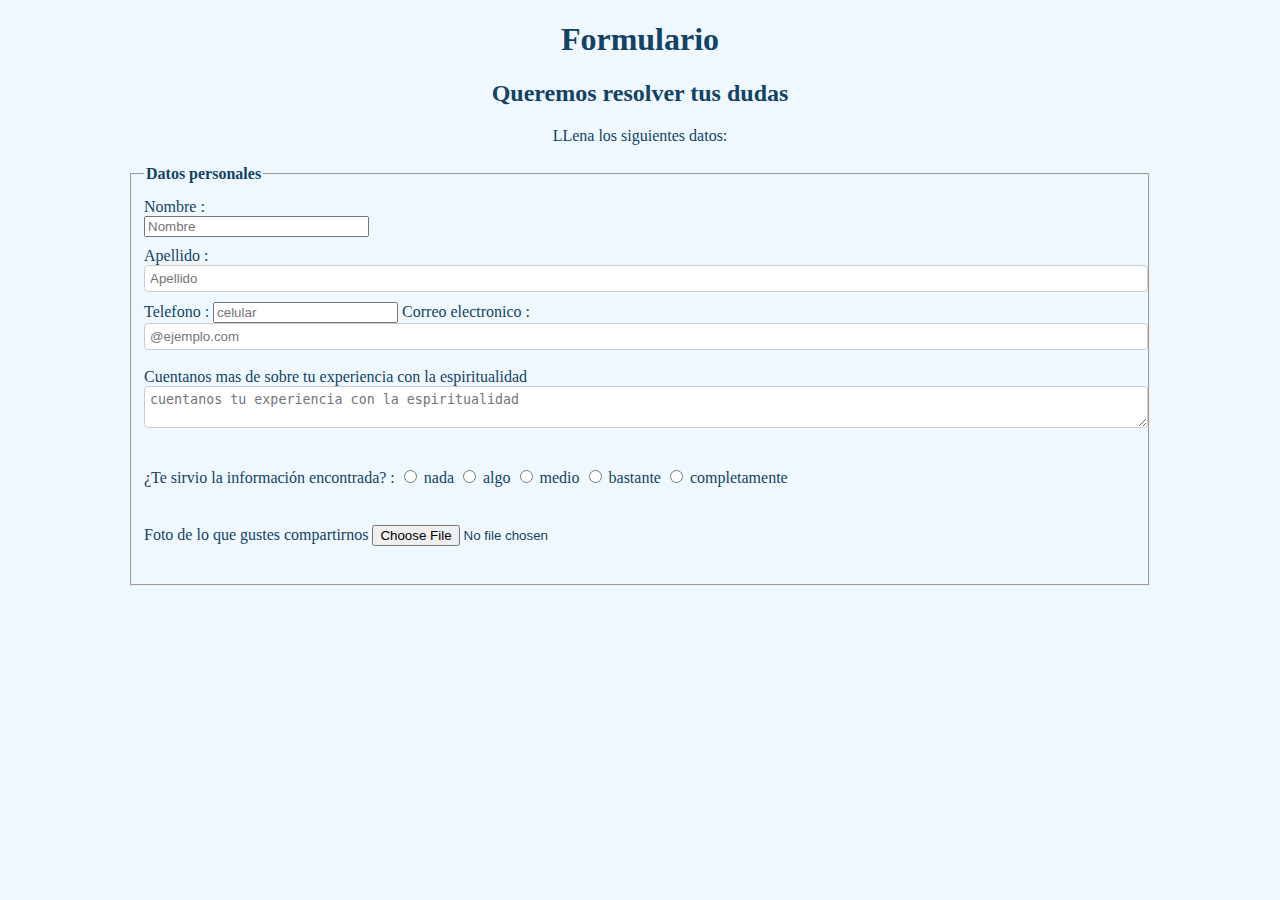
<file: formulario.html>
<!DOCTYPE html>
<html lang="en">
<head>
    <meta charset="UTF-8">
    <meta http-equiv="X-UA-Compatible" content="IE=edge">
    <meta name="viewport" content="width=device-width, initial-scale=1.0">
    <link rel="stylesheet" href="stylef.css">
    <title>Formulario</title>
</head>

<body>
    
</body>
</html>
<section class="formulario">
    <h1>Formulario</h1>

    <h2> Queremos resolver tus dudas</h2>

    <p>
        LLena los siguientes datos: 
    </p>

    <form class="form" action="ejemplo.js" method="post">

        <fieldset class="bform"> 

            <legend class="tbloque"> Datos personales </legend>

                <label for="nombre" class="texto">
                     Nombre : 
                    <input id="nombre" type="texto" class="texto" size="25" title="Name" name="nombre" placeholder="Nombre" required="">
                </label>

                <label for="apellido" class="texto">
                    Apellido :
                    <input id="apellido" type="text" class="texto" size="25" title="surname" name="apellido" placeholder="Apellido" required="">
                </label>
            
                <label for="celular">
                    Telefono :
                    <input id="celular" type="cel" size="20" placeholder="celular">
                </label>
                <label for="correo">
                    Correo electronico :
                    <input id="correo-usuario" type="email" size="25" placeholder="@ejemplo.com">
                </label> 
                <br><br>

                <label for="feedback" class="texto">
                    Cuentanos mas de sobre tu experiencia con la espiritualidad
                    <br>
                <textarea name="" id="" cols="100" rows="" placeholder="cuentanos tu experiencia con la espiritualidad"></textarea>
                </label>
                <br>

        <label for="satisfaccion" class="texto">
             ¿Te sirvio la información encontrada? :  
                <input id="satisfaccion" type="radio" name="respuesta" value="1"> nada
                <input id="satisfaccion" type="radio" name="respuesta" value="2"> algo
                <input id="satisfaccion" type="radio" name="respuesta" value="3"> medio
                <input id="satisfaccion"type="radio" name="respuesta" value="4"> bastante  
                <input id="satisfaccion" type="radio" name="respuesta" value="5"> completamente 
            </label>
            
            <br> 
            <label for="foto" class="texto">
                Foto de lo que gustes compartirnos
                <input id="foto" type="file" accept=".jpg, .png">
            </label>
            
            <br>

        </fieldset>
</main>
</file>
<file: stylef.css>
body {
    font-family: Cambria, Cochin, Georgia, Times, 'Times New Roman', serif;
    background-color:aliceblue;
    color:#124266;
    margin: 0;
    padding: 0;
  }
  
  h1{      text-align: center; /*Se centra*/
    font-family: fantasy;/*Se añade fantasy*/}
    
  h2 {font-family: fantasy;/*Se añade fantasy*/
    text-align: center;
  }
  
  p {
    text-align: center;
  }
  
  /* Estilos del formulario */
  .formulario {
    width: 80%;
    margin: 0 auto;
  }
  
  .form {
    margin-top: 20px;
  }
  
  .texto {
    display: block;
    margin-bottom: 10px;
  }
  
  .bform {
    margin-bottom: 20px;
  }
  
  .tbloque {
    font-weight: bold;
    margin-bottom: 10px;
  }
  
  input[type="text"],
  input[type="email"],
  textarea {
    width: 100%;
    padding: 5px;
    border: 1px solid #ccc;
    border-radius: 4px;
  }
  
  input[type="radio"],
  input[type="file"] {
    margin-top: 10px;
  }
  
  input[type="submit"] {
    margin-top: 20px;
  }
  
  /* Estilos responsivos */
  @media (max-width: 768px) {
    .formulario {
      width: 90%;
    }
  }
</file>
